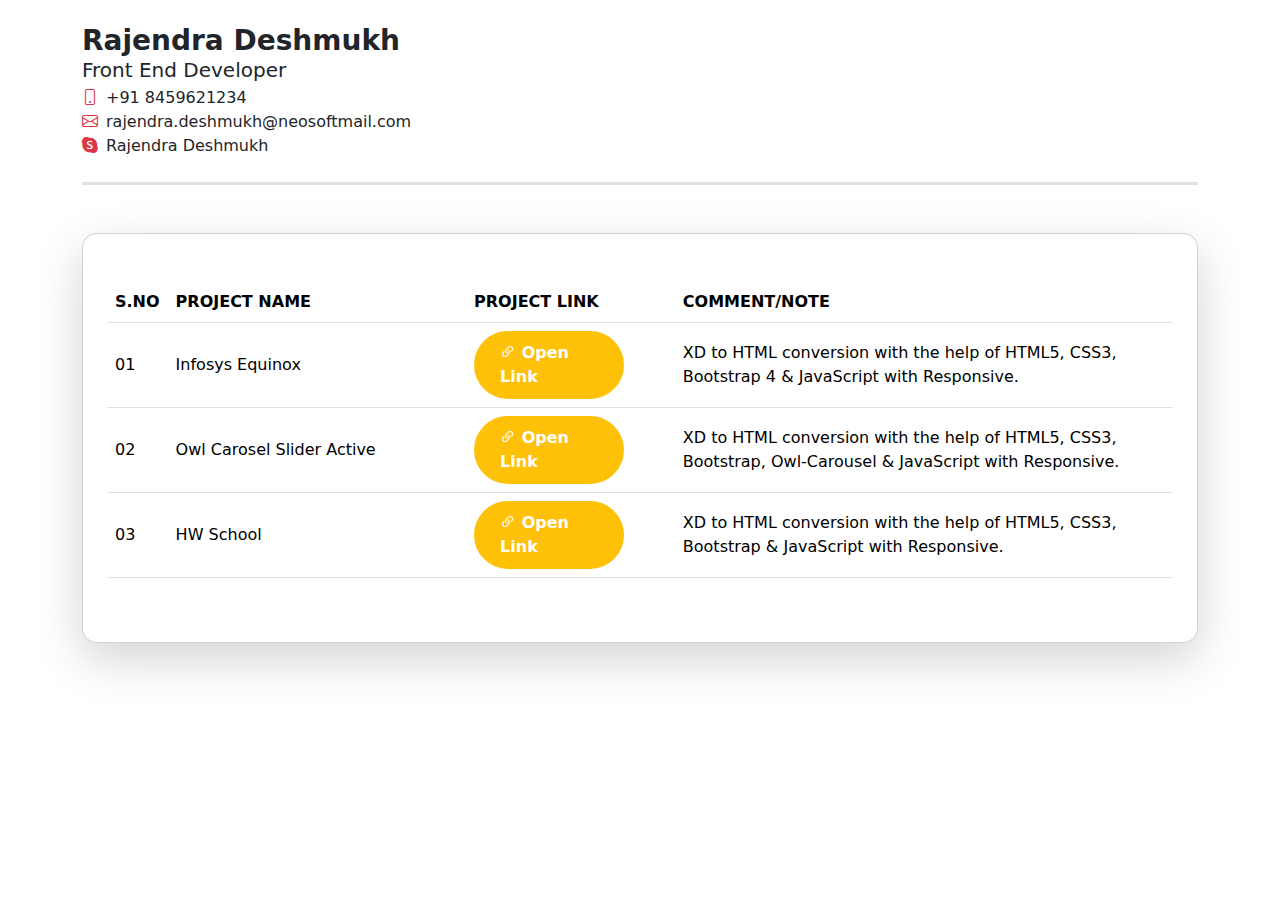
<file: index.html>
<!DOCTYPE html>
<html lang="en">

<head>
    <meta charset="UTF-8">
    <meta http-equiv="X-UA-Compatible" content="IE=edge">
    <meta name="viewport" content="width=device-width, initial-scale=1.0">
    <meta name="description"
        content="All Assignments & Projects Created with the help of HTML5,CSS3,JavaScript,Bootstrap,Tailwind-Css,jquery,XD">
    <meta name="keywords" content="HTML5,CSS3,JavaScript,Bootstrap,Tailwind-Css,jquery,XD">
    <meta name="author" content="Shubham Athawale">
    <title>All Assignments & Projects</title>
    <link href="https://cdn.jsdelivr.net/npm/bootstrap@5.1.3/dist/css/bootstrap.min.css" rel="stylesheet">
    <link rel="stylesheet" href="https://cdn.jsdelivr.net/npm/bootstrap-icons@1.8.2/font/bootstrap-icons.css">
    <style>
        * {padding: 0;margin: 0;box-sizing: border-box;}.card{border-radius: 15px;}.btn-down{width: 185px;transition: 1s;border: 2px solid #198754;} 
    .btn-down:hover{background-color: transparent !important; color: black !important;}  .btn-open{width:150px;transition: 1s;border: 2px solid #ffc107;} .btn-open:hover{background-color:transparent !important;color: black !important;}
    </style>
</head>

<body>
    <div class="container">
        <div class="py-4 border-3 border-bottom">
            <h3 class="fw-bold mb-0">Rajendra Deshmukh</h3>
            <h5 class="fw-normal mb-1">Front End Developer</h5>
            <div class="d-flex">
                <div class=""><i class="bi bi-phone text-danger me-2"></i></div>
                <div>
                    <a href="tel:+918459621234" class="text-dark text-decoration-none">+91 8459621234</a>
                </div>
            </div>
            <div class="d-flex">
                <div class=""><i class="bi bi-envelope text-danger me-2"></i></div>
                <div>
                    <a href="mailto:rajendra.deshmukh@neosoftmail.com" class="text-dark text-decoration-none"
                        target="_blank">rajendra.deshmukh@neosoftmail.com
                    </a>
                </div>
            </div>
            <div class="d-flex">
                <div class=""><i class="bi bi-skype text-danger me-2"></i></div>
                <div>
                    <a href="https://join.skype.com/invite/yy5iAa4wpPzi" class="text-dark text-decoration-none"
                        target="_blank">Rajendra Deshmukh</a>
                </div>
            </div>
        </div>
        <div class="card py-5 px-4 my-5 shadow-lg ">
            <div class="table-responsive responsive-lg">
                <table class="table table-hover align-middle">
                    <thead>
                        <tr class="text-uppercase">
                            <th> S.NO </th>
                            <th> Project Name </th>
                            <th> Project Link </th>
                            <th> Comment/Note </th>
                        </tr>
                    </thead>
                    <tbody>
                        <tr>
                            <td>01</td>
                            <td class="text-wrap" style="width:30%;"> Infosys Equinox</td>
                            <td style="width:20%;">
                                <div> <a href="./Infosys-Equinox/index.html"
                                        class="bg-warning fw-bold text-decoration-none text-white py-2 px-4 rounded-pill d-inline-block btn-open"
                                        target="_blank"> <i class="bi bi-link-45deg "></i>
                                        Open Link </a>
                                </div>
                            </td>
                            <td class="text-wrap" style="width: 50%;"> XD to HTML conversion with the help of HTML5,
                                CSS3, Bootstrap 4 & JavaScript with Responsive.
                            </td>
                        </tr>
                        <tr>
                            <td>02</td>
                            <td class="text-wrap" style="width:30%;"> Owl Carosel Slider Active</td>
                            <td style="width:20%;">
                                <div> <a href="./owl-carosel-slider-active/index.html"
                                        class="bg-warning fw-bold text-decoration-none text-white py-2 px-4 rounded-pill d-inline-block btn-open"
                                        target="_blank"> <i class="bi bi-link-45deg "></i>
                                        Open Link </a>
                                </div>
                            </td>
                           
                            <td class="text-wrap" style="width:50%;"> XD to HTML conversion with the help of HTML5,
                                CSS3, Bootstrap, Owl-Carousel & JavaScript with Responsive.</td>
                        </tr>
                        <tr>
                            <td>03</td>
                            <td class="text-wrap" style="width:30%;">HW School</td>
                            <td style="width:20%;">
                                <div> <a href="./HW-School/index.html"
                                        class="bg-warning fw-bold text-decoration-none text-white py-2 px-4 rounded-pill d-inline-block btn-open"
                                        target="_blank"> <i class="bi bi-link-45deg "></i>
                                        Open Link </a>
                                </div>
                            </td>
                           
                            <td class="text-wrap" style="width:50%;"> XD to HTML conversion with the help of HTML5,
                                CSS3, Bootstrap & JavaScript with Responsive.</td>
                        </tr>
                    </tbody>
                </table>
            </div>
        </div>
    </div>




    <script src="https://cdn.jsdelivr.net/npm/bootstrap@5.1.3/dist/js/bootstrap.bundle.min.js"
        integrity="sha384-ka7Sk0Gln4gmtz2MlQnikT1wXgYsOg+OMhuP+IlRH9sENBO0LRn5q+8nbTov4+1p"
        crossorigin="anonymous"></script>
</body>


</html>
</file>
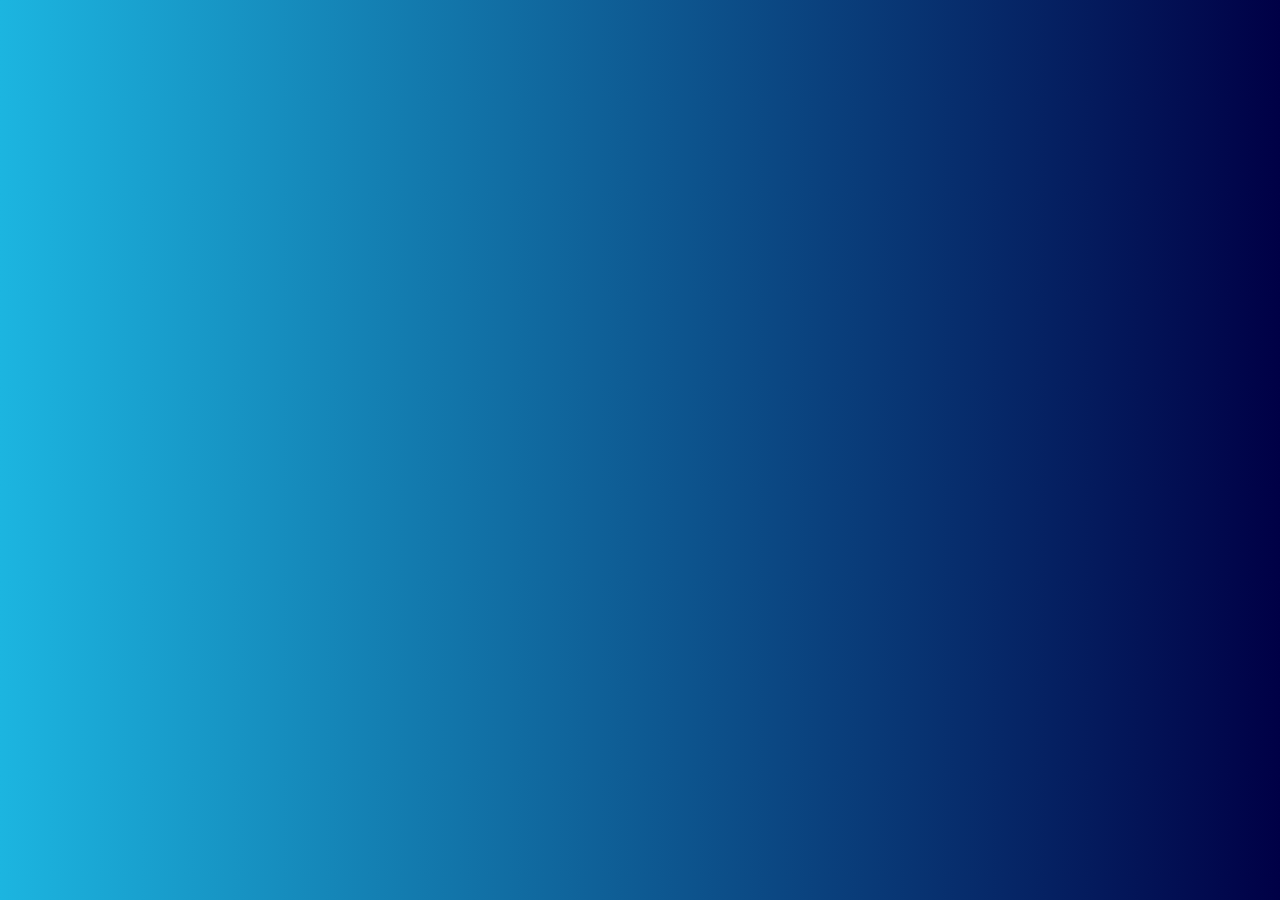
<file: owl-carosel-slider-active/index.html>
<!doctype html>
<html lang="en">
  <head>
    <!-- Required meta tags -->
    <meta charset="utf-8">
    <meta name="viewport" content="width=device-width, initial-scale=1, shrink-to-fit=no">

    <!-- Bootstrap CSS -->
    <link rel="stylesheet" href="https://maxcdn.bootstrapcdn.com/bootstrap/4.0.0/css/bootstrap.min.css" integrity="sha384-Gn5384xqQ1aoWXA+058RXPxPg6fy4IWvTNh0E263XmFcJlSAwiGgFAW/dAiS6JXm" crossorigin="anonymous">
    <link rel="stylesheet" href="https://cdnjs.cloudflare.com/ajax/libs/OwlCarousel2/2.3.4/assets/owl.carousel.min.css" integrity="sha512-tS3S5qG0BlhnQROyJXvNjeEM4UpMXHrQfTGmbQ1gKmelCxlSEBUaxhRBj/EFTzpbP4RVSrpEikbmdJobCvhE3g==" crossorigin="anonymous" referrerpolicy="no-referrer" />
    <link rel="stylesheet" href="https://cdnjs.cloudflare.com/ajax/libs/OwlCarousel2/2.3.4/assets/owl.theme.default.css" integrity="sha512-OTcub78R3msOCtY3Tc6FzeDJ8N9qvQn1Ph49ou13xgA9VsH9+LRxoFU6EqLhW4+PKRfU+/HReXmSZXHEkpYoOA==" crossorigin="anonymous" referrerpolicy="no-referrer" />
    <link rel="stylesheet" href="./style.css">

    <title>Hello, world!</title>
  </head>
  <body>
    <section class="testimonials">
        <div class="container">
            <div class="row">
                <div class="col-sm-12">
                    <div class="owl-carousel" id="customers-testimonials">
                        <!-- testimonials 1 -->
                        <div class="item">
                            <div class="shodow-effect">
                                <img src="./img/apartment-1.png" alt="">
                                <p>Lorem ipsum dolor sit, amet consectetur adipisicing elit. Nobis ducimus molestiae vel suscipit eum in perspiciatis nemo</p>
                            </div>
                            <div class="testimonials-name">emmy jack 1</div>
                        </div>
                        <!-- testimonials 2 -->
                        <div class="item">
                            <div class="shodow-effect">
                                <img src="./img/apartment-2.png" alt="">
                                <p>Lorem ipsum dolor sit, amet consectetur adipisicing elit. Nobis ducimus molestiae vel suscipit eum in perspiciatis nemo</p>
                            </div>
                            <div class="testimonials-name">emmy jack 2</div>
                        </div>
                        <!-- testimonials 3 -->
                        <div class="item">
                            <div class="shodow-effect">
                                <img src="./img/apartment-3.png" alt="">
                                <p>Lorem ipsum dolor sit, amet consectetur adipisicing elit. Nobis ducimus molestiae vel suscipit eum in perspiciatis nemo</p>
                            </div>
                            <div class="testimonials-name">emmy jack 3</div>
                        </div>
                        <!-- testimonials 4 -->
                        <div class="item">
                            <div class="shodow-effect">
                                <img src="./img/apartment-1.png" alt="">
                                <p>Lorem ipsum dolor sit, amet consectetur adipisicing elit. Nobis ducimus molestiae vel suscipit eum in perspiciatis nemo</p>
                            </div>
                            <div class="testimonials-name">emmy jack 4</div>
                        </div>
                    </div>
                </div>
            </div>
        </div>
    </section>

    <!-- Optional JavaScript -->
    <!-- jQuery first, then Popper.js, then Bootstrap JS -->
    <script src="https://code.jquery.com/jquery-3.2.1.slim.min.js" integrity="sha384-KJ3o2DKtIkvYIK3UENzmM7KCkRr/rE9/Qpg6aAZGJwFDMVNA/GpGFF93hXpG5KkN" crossorigin="anonymous"></script>
    <script src="https://cdnjs.cloudflare.com/ajax/libs/popper.js/1.12.9/umd/popper.min.js" integrity="sha384-ApNbgh9B+Y1QKtv3Rn7W3mgPxhU9K/ScQsAP7hUibX39j7fakFPskvXusvfa0b4Q" crossorigin="anonymous"></script>
    <script src="https://maxcdn.bootstrapcdn.com/bootstrap/4.0.0/js/bootstrap.min.js" integrity="sha384-JZR6Spejh4U02d8jOt6vLEHfe/JQGiRRSQQxSfFWpi1MquVdAyjUar5+76PVCmYl" crossorigin="anonymous"></script>
    <script src="https://cdnjs.cloudflare.com/ajax/libs/OwlCarousel2/2.3.4/owl.carousel.min.js" integrity="sha512-bPs7Ae6pVvhOSiIcyUClR7/q2OAsRiovw4vAkX+zJbw3ShAeeqezq50RIIcIURq7Oa20rW2n2q+fyXBNcU9lrw==" crossorigin="anonymous" referrerpolicy="no-referrer"></script>
    <script src="./main.js"></script>
  </body>
</html>
</file>
<file: owl-carosel-slider-active/style.css>
@import url('https://fonts.googleapis.com/css2?family=Roboto:wght@300&display=swap');
*{
    margin: 0;
    padding: 0;
    box-sizing: border-box;
}
body{
    padding: 3em 0em;
    background: #000046;
    background: linear-gradient(to right, #1CB5E0, #000046);
}
.shodow-effect{
    background: #fff;
    padding: 20px;
    border-radius: 4px;
    text-align: center;
    border: 1px solid #ececec;
    box-shadow: 0 19px 38px rgba(255, 255, 255, 0.08), 0 15px 12px rgba(255, 255, 255, 0.08);
}
#customers-testimonials .shodow-effect p{
   font-family: 'Roboto', sans-serif;
   font-size: 17px;
   line-height: 1.5;
   margin: 0 0 17px 0;
   font-weight: 300;
}
.testimonials-name{
    margin: -17px auto 0;
    display: table;
    width: auto;
    background: #3190e7;
    padding: 9px 35px;
    border-radius: 12px;
    text-align: center;
    color: #fff;
    box-shadow: 0 9px 18px rgba(0, 0, 0, 0.12), 0 5px 7px rgba(0, 0, 0, 0.05);
}
#customers-testimonials .item{
    text-align: center;
    padding: 50px;
    margin-bottom:20px;
    opacity: 0.2;
    transform: scale3d(0.8,0.8,1);
    transition: all 0.3s ease-in-out;
}
#customers-testimonials .owl-item.active.center .item{
    opacity: 1;
    transform: scale3d(1,1,1);
}
.owl-carousel .owl-item img{
    max-width: 200px;
    margin: 0 auto 17px;
    border-radius: 6px;
}
#customers-testimonials .owl-item.active.center .item:hover, #customers-testimonials .owl-item.active.center .item img:hover{
    transform: scale(1.2);
}
</file>
